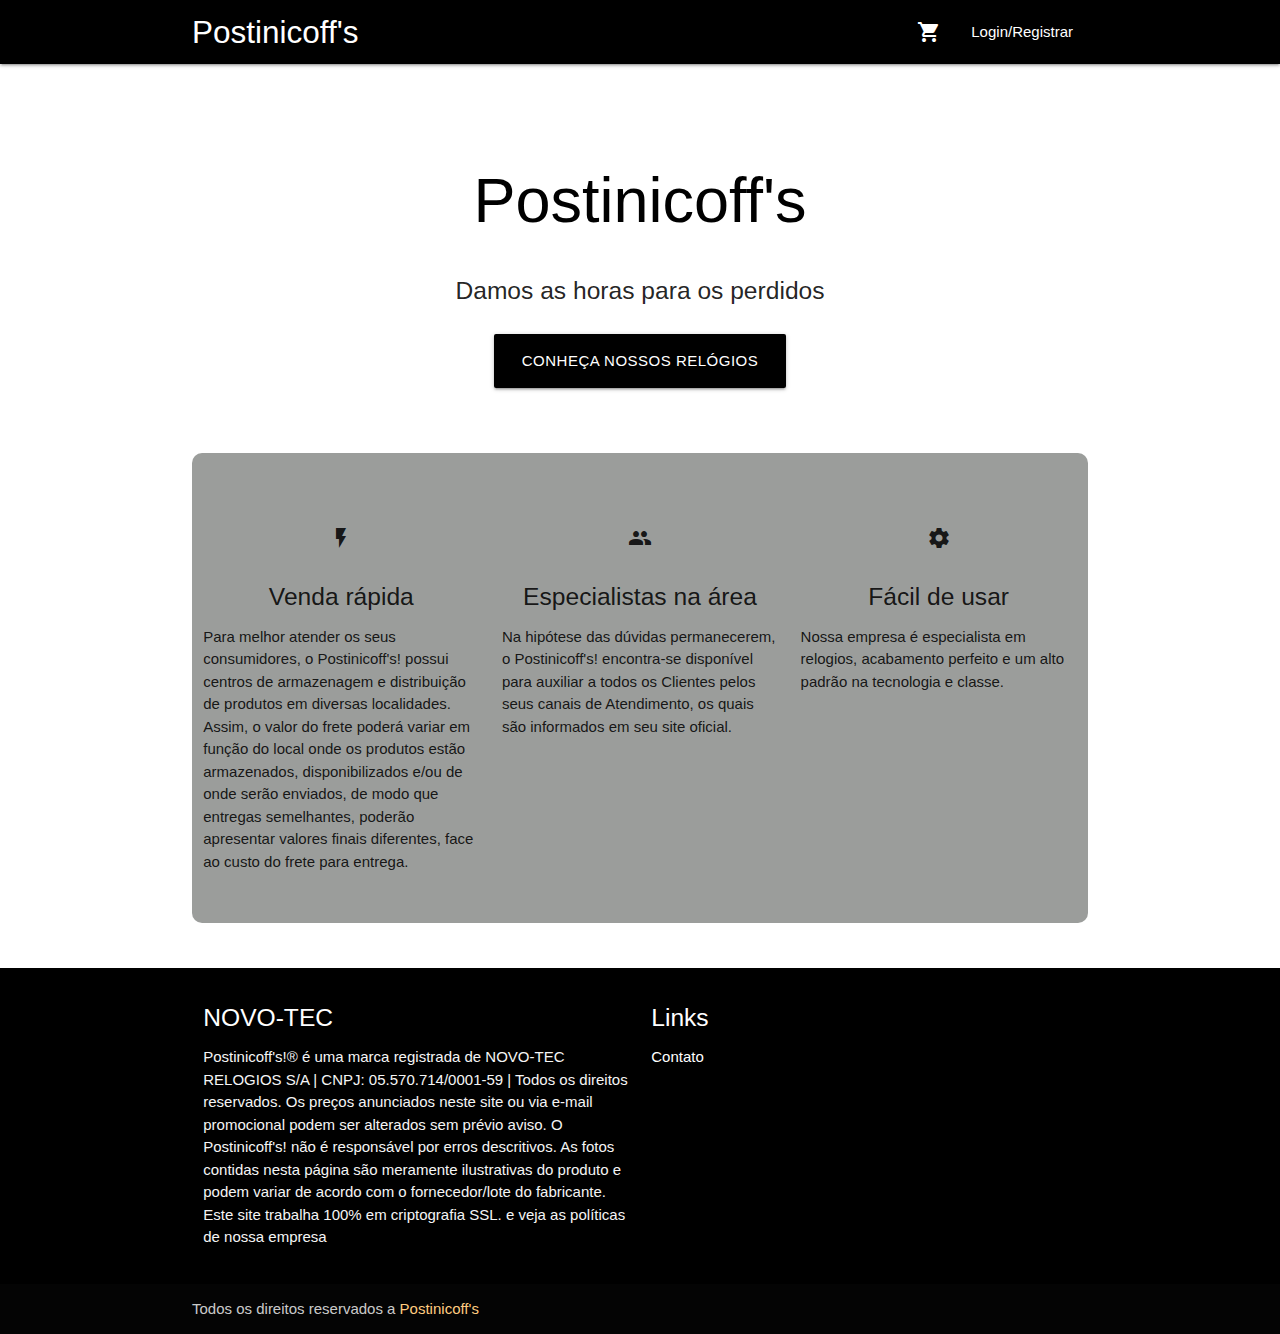
<file: index.html>
<!DOCTYPE html>
<html lang="pt-br">
<head>
  <meta http-equiv="Content-Type" content="text/html; charset=UTF-8"/>
  <meta name="viewport" content="width=device-width, initial-scale=1, maximum-scale=1.0"/>
  <title>Postinicoff's - Home</title>

  <!-- CSS  -->
  <link href="https://fonts.googleapis.com/icon?family=Material+Icons" rel="stylesheet">
  <link href="css/materialize.min.css" type="text/css" rel="stylesheet" media="screen,projection"/>
  <link href="css/indexStyle.css" type="text/css" rel="stylesheet" media="screen,projection"/>
  <link href="css/header.css" type="text/css" rel="stylesheet"/>
</head>
<body>

  <nav class="black lighten-1" role="navigation">
    <div class="nav-wrapper container">
      <a id="logo-container" href="index.html" class="brand-logo"> Postinicoff's</a>
      <ul class="right hide-on-med-and-down">
        <li>
          <div class="light-black-text">
            <a href="carrinho.html">
              <i class="center material-icons">shopping_cart</i>
            </a>
          </div>
        </li>

        <li>
          <a href="login.html">Login/Registrar</a>
        </li>
      </ul>
    </div>
  </nav>

  <div class="section no-pad-bot" id="index-banner">
    <div class="container">
      <br><br>
      <h1 class="header center black-text">Postinicoff's</h1>
      <div class="row center">
        <h5 class="header col s12 light">Damos as horas para os perdidos</h5>
      </div>
      <div class="row center">
        <a href="vendas.html" id="download-button" class="btn-large waves-effect waves-light black">Conheça  nossos relógios</a>
      </div>
      <br><br>

    </div>
  </div>

  <div class="container colorFundo">
    <div class="section">

      <!--   Icon Section   -->
      <div class="row">
        <div class="col s12 m4">
          <div class="icon-block">
            <h2 class="center light-black-text"><i class="material-icons">flash_on</i></h2>
            <h5 class="center">Venda rápida</h5>

            <p class="light">Para melhor atender os seus consumidores, o Postinicoff's! possui centros de armazenagem e distribuição de produtos em diversas localidades. Assim, o valor do frete poderá variar em função do local onde os produtos estão armazenados, disponibilizados e/ou de onde serão enviados, de modo que entregas semelhantes, poderão apresentar valores finais diferentes, face ao custo do frete para entrega.</p>
          </div>
        </div>

        <div class="col s12 m4">
          <div class="icon-block">
            <h2 class="center light-black-text"><i class="material-icons">group</i></h2>
            <h5 class="center">Especialistas na área</h5>

            <p class="light"> Na hipótese das dúvidas permanecerem, o Postinicoff's! encontra-se disponível para auxiliar a todos os Clientes pelos seus canais de Atendimento, os quais são informados em seu site oficial.</p>
          </div>
        </div>

        <div class="col s12 m4">
          <div class="icon-block">
            <h2 class="center light-black-text"><i class="material-icons">settings</i></h2>
            <h5 class="center">Fácil de usar</h5>

            <p class="light">Nossa empresa é especialista em relogios, acabamento perfeito e um alto padrão na tecnologia e classe.</p>
          </div>
        </div>
      </div>

    </div>
  </div>

  <br><br>

  <footer class="page-footer black">
    <div class="container">
      <div class="row">
        <div class="col l6 s12">
          <h5 class="white-text">NOVO-TEC</h5>
          <p class="grey-text text-lighten-4">Postinicoff's!® é uma marca registrada de NOVO-TEC RELOGIOS S/A | CNPJ: 05.570.714/0001-59 | Todos os direitos reservados. Os preços anunciados neste site ou via e-mail promocional podem ser alterados sem prévio aviso. O Postinicoff's! não é responsável por erros descritivos. As fotos contidas nesta página são meramente ilustrativas do produto e podem variar de acordo com o fornecedor/lote do fabricante. Este site trabalha 100% em criptografia SSL. e veja as políticas de nossa empresa</p>
        </div>

        <div class="col l3 s12">
          <h5 class="white-text">Links</h5>
          <ul>
            <li><a class="white-text" href="contato.html">Contato</a></li>
          </ul>
        </div>

      </div>
    </div>
    
    <div class="footer-copyright">
      <div class="container">
      Todos os direitos reservados a  <a class="orange-text text-lighten-3" href="http://www.pudim.com.br">Postinicoff's</a>
      </div>
    </div>
  </footer>


  <!--  Scripts-->
  <script src="https://code.jquery.com/jquery-2.1.1.min.js"></script>
  <script src="js/materialize.min.js"></script>

  </body>
</html>
</file>
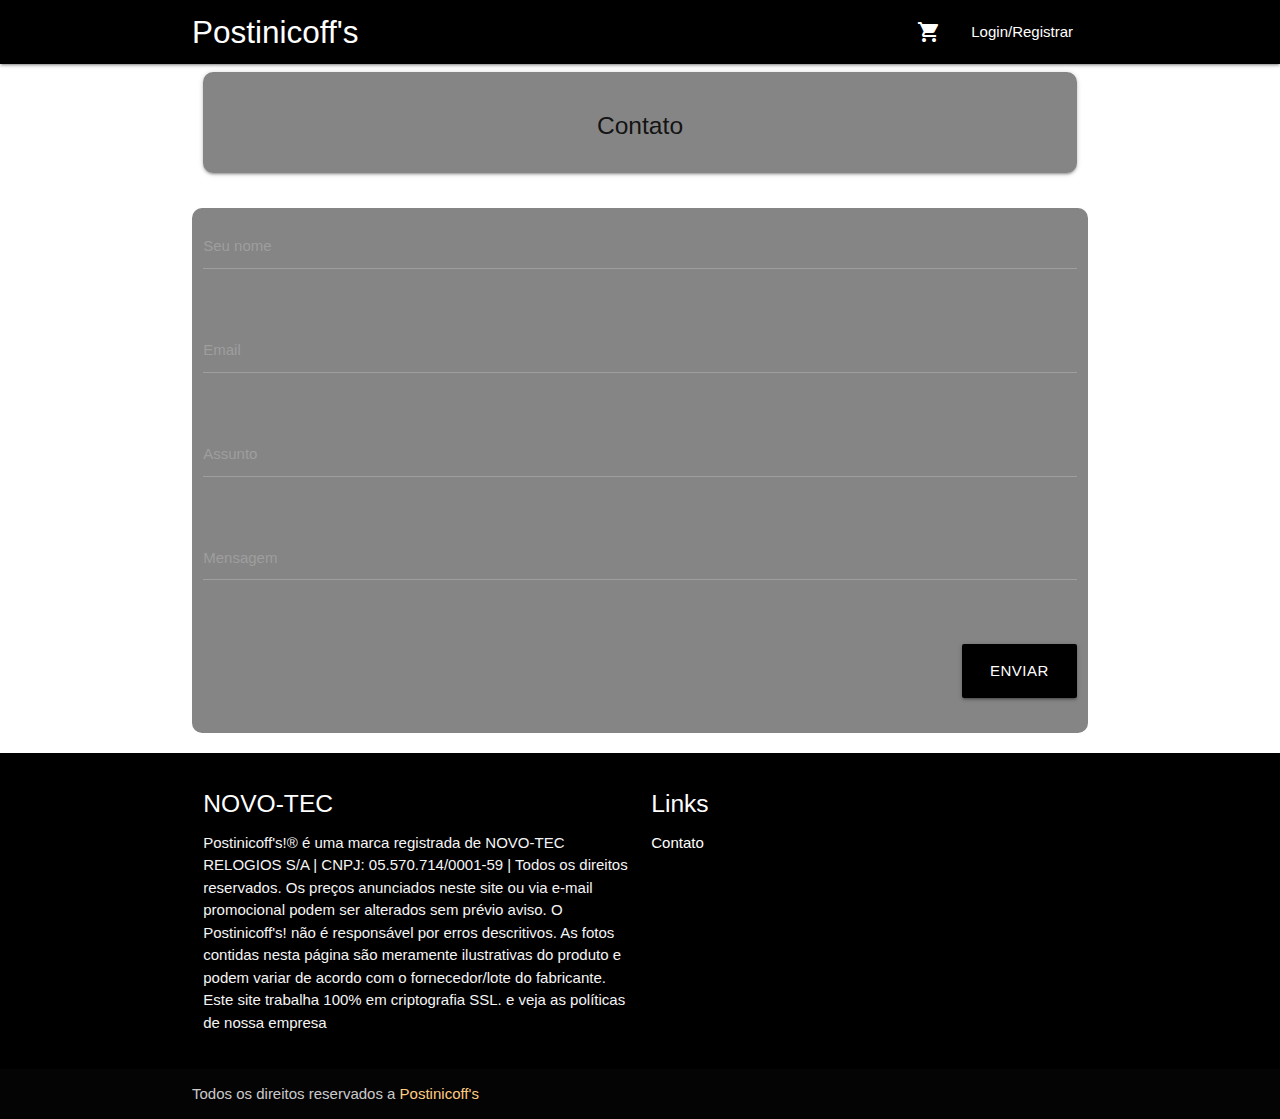
<file: contato.html>
<!DOCTYPE html>
<html lang="pt-br">
<head>
    <meta http-equiv="Content-Type" content="text/html; charset=UTF-8"/>
    <meta name="viewport" content="width=device-width, initial-scale=1, maximum-scale=1.0"/>
    <title>Postinicoff's - Contato</title>

    <!-- CSS  -->
    <link href="https://fonts.googleapis.com/icon?family=Material+Icons" rel="stylesheet">
    <link href="css/materialize.min.css" type="text/css" rel="stylesheet" media="screen,projection"/>
    <link href="css/header.css" type="text/css" rel="stylesheet"/>
    <link href="css/indexStyle.css" type="text/css" rel="stylesheet"/>

    <style>
    .colorFundo { background-color: rgba(12, 12, 12, 0.5); border-radius: 10px; }
    </style>
</head>

<body>
    <nav class="black lighten-1" role="navigation">
      <div class="nav-wrapper container">
        <a id="logo-container" href="index.html" class="brand-logo"> Postinicoff's</a>
        <ul class="right hide-on-med-and-down">
          <li>
            <div class="light-black-text">
              <a href="carrinho.html">
                <i class="center material-icons">shopping_cart</i>
              </a>
            </div>
          </li>

          <li>
            <a href="login.html">Login/Registrar</a>
          </li>
        </ul>
      </div>
    </nav>
  
    <main>
        <div class="container">
            <div class="row">
                <div class="col s12">
                    <div class="card-panel colorFundo">
                        <h5 class="center-align">Contato</h5>
                    </div>
                </div>
            </div>
        

            <div class="row">
                <form class="col s12 colorFundo" name="formContact">
                    <div class="row">
                        <div class="input-field col s12">
                            <input id="name" type="text" class="validate" name="name">
                            <label for="name">Seu nome</label>
                        </div>
                    </div>

                    <div class="row">
                        <div class="input-field col s12">
                            <input id="email" type="email" class="validate" name="email">
                            <label for="email">Email</label>
                        </div>
                    </div>

                    <div class="row">
                        <div class="input-field col s12">
                            <input id="subject" type="text" class="validate" name="subject">
                            <label for="subject">Assunto</label>
                        </div>
                    </div>

                    <div class="row">
                        <div class="input-field col s12">
                            <textarea id="textarea1" class="materialize-textarea" data-length="300" name="textarea"></textarea>
                            <label for="textarea1">Mensagem</label>
                        </div>
                    </div>

                    <div class="row" style="float: right;">
        <div class="input-field col s12">
            <input type="submit" id="download-button" value="Enviar" class="btn-large" style="background-color: black" onclick="validateForm()" />
        </div>
      </div>
                </form>
            </div>
    </main>


  <footer class="page-footer black">
    <div class="container">
      <div class="row">
        <div class="col l6 s12">
          <h5 class="white-text">NOVO-TEC</h5>
          <p class="grey-text text-lighten-4">Postinicoff's!® é uma marca registrada de NOVO-TEC RELOGIOS S/A | CNPJ: 05.570.714/0001-59 | Todos os direitos reservados. Os preços anunciados neste site ou via e-mail promocional podem ser alterados sem prévio aviso. O Postinicoff's! não é responsável por erros descritivos. As fotos contidas nesta página são meramente ilustrativas do produto e podem variar de acordo com o fornecedor/lote do fabricante. Este site trabalha 100% em criptografia SSL. e veja as políticas de nossa empresa</p>
        </div>

        <div class="col l3 s12">
          <h5 class="white-text">Links</h5>
          <ul>
            <li><a class="white-text" href="contato.html">Contato</a></li>
          </ul>
        </div>

      </div>
    </div>
    
    <div class="footer-copyright">
      <div class="container">
      Todos os direitos reservados a  <a class="orange-text text-lighten-3" href="http://www.pudim.com.br">Postinicoff's</a>
      </div>
    </div>
  </footer>


  <!--  Scripts-->
  <script src="https://code.jquery.com/jquery-2.1.1.min.js"></script>
  <script src="js/materialize.min.js"></script>
  <script src="js/contato.js"></script>

  </body>
</html>
</file>
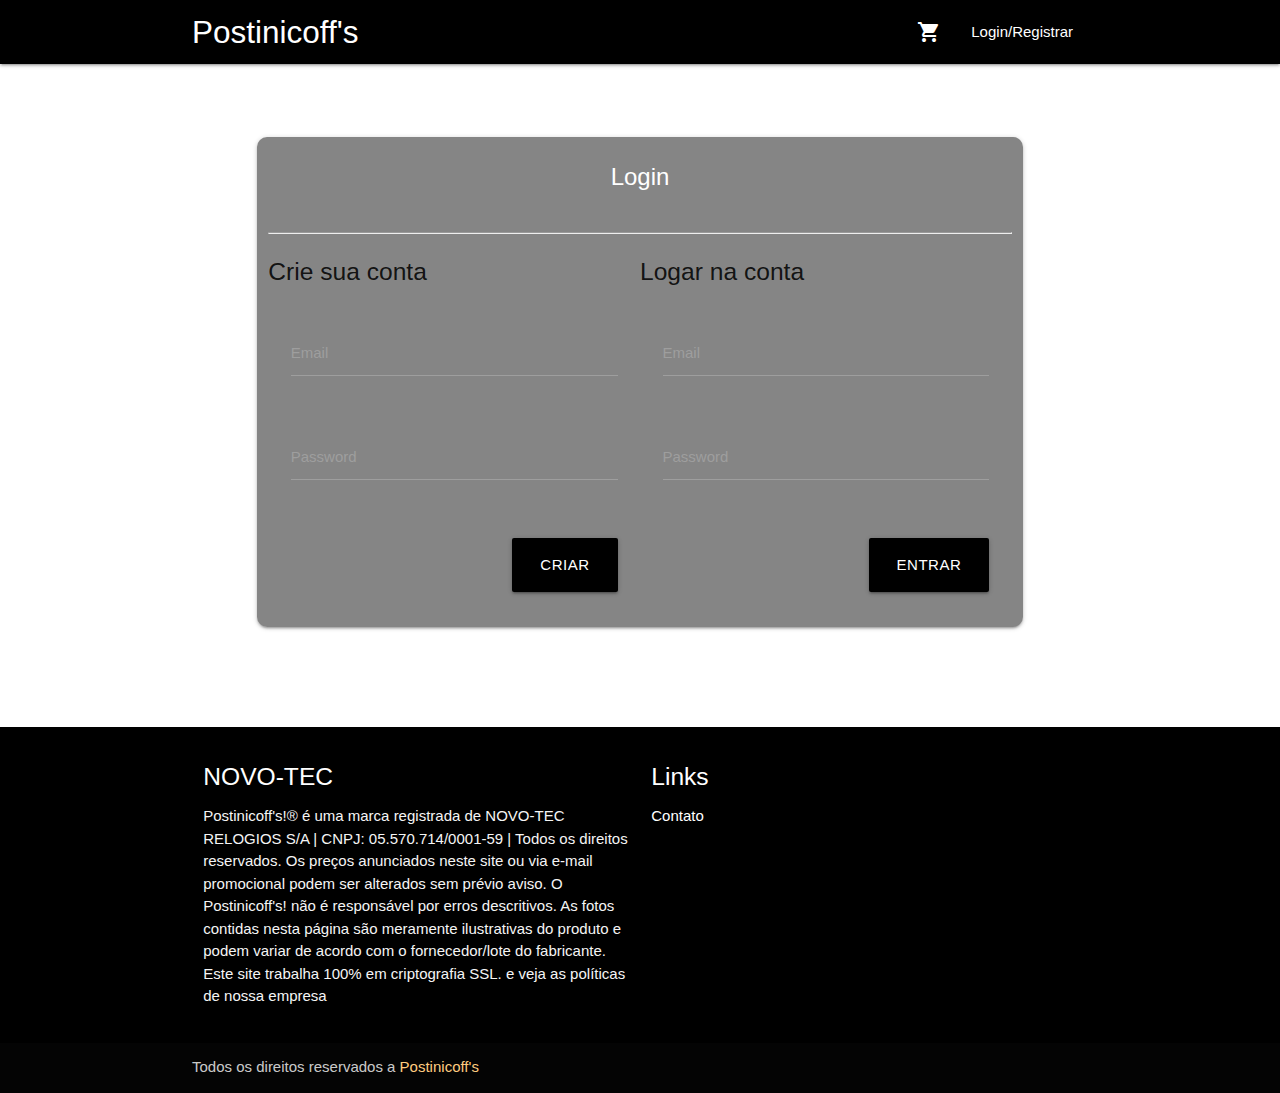
<file: login.html>
<!DOCTYPE html>
<html lang="pt-br">
<head>
  <meta http-equiv="Content-Type" content="text/html; charset=UTF-8"/>
  <meta name="viewport" content="width=device-width, initial-scale=1, maximum-scale=1.0"/>
  <title>Postinicoff's - Login</title>

  <!-- CSS  -->
  <link href="https://fonts.googleapis.com/icon?family=Material+Icons" rel="stylesheet">
  <link href="css/materialize.min.css" type="text/css" rel="stylesheet" media="screen,projection"/>
  <link href="css/header.css" type="text/css" rel="stylesheet" media="screen,projection"/>
  <link href="css/estrelas.css" type="text/css" rel="stylesheet" media="screen,projection"/>

  <style>
        main .container{padding: 65px;}
        .colorFundo { background-color: rgba(12, 12, 12, 0.5); border-radius: 10px; }
  </style>
</head>
<body>
  <nav class="black lighten-1" role="navigation">
      <div class="nav-wrapper container">
        <a id="logo-container" href="index.html" class="brand-logo"> Postinicoff's</a>
        <ul class="right hide-on-med-and-down">
          <li>
            <div class="light-black-text">
              <a href="carrinho.html">
                <i class="center material-icons">shopping_cart</i>
              </a>
            </div>
          </li>

          <li>
            <a href="login.html">Login/Registrar</a>
          </li>
        </ul>
      </div>
    </nav>
  
<main>
  <div class="container">
    <div class="row">
    <div class="col s12 card colorFundo">
        <div class="card-content white-text">
          <span class="card-title center-align">Login</span>
        </div>
          <hr>
          <div class="col s6">
            <div class="row">
              <h5>Crie sua conta</h5>
            </div>
          
            <form class="col s12" name="formCriar">   
              <div class="row">
                <div class="input-field col s12">
                  <input id="emailCriar" type="email" class="validate">
                  <label for="emailCriar" class="active">Email</label>
                </div>
              </div>

              <div class="row">
                <div class="input-field col s12">
                  <input id="passwordCriar" type="password" class="validate">
                  <label for="passwordCriar" class="active">Password</label>
                </div>
              </div>

              <div class="row" style="float: right;">
        <div class="input-field col s12">
            <input type="submit" id="download-button" value="Criar" class="btn-large" style="background-color: black" onclick="validateFormCriar()" />
        </div>
      </div>

            </form>
          
          </div>
        <div class="col s6">
          <div class="row">
            <h5>Logar na conta</h5>
          </div>

          <form class="col s12" name="formEntrar">   
              <div class="row">
                <div class="input-field col s12">
                  <input id="emailEntrar" type="email" class="validate">
                  <label for="emailEntrar" class="active">Email</label>
                </div>
              </div>

              <div class="row">
                <div class="input-field col s12">
                  <input id="passwordEntrar" type="password" class="validate">
                  <label for="passwordEntrar" class="active">Password</label>
                </div>
              </div>

              <div class="row" style="float: right;">
        <div class="input-field col s12">
            <input type="submit" id="download-button" value="Entrar" class="btn-large" style="background-color: black" onclick="validateFormEntrar()" />
        </div>
      </div>

            </form>
        </div>
    </div>
    </div>
  </div>
</main>

<footer class="page-footer black">
  <div class="container">
    <div class="row">
      <div class="col l6 s12">
        <h5 class="white-text">NOVO-TEC</h5>
        <p class="grey-text text-lighten-4">Postinicoff's!® é uma marca registrada de NOVO-TEC RELOGIOS S/A | CNPJ: 05.570.714/0001-59 | Todos os direitos reservados. Os preços anunciados neste site ou via e-mail promocional podem ser alterados sem prévio aviso. O Postinicoff's! não é responsável por erros descritivos. As fotos contidas nesta página são meramente ilustrativas do produto e podem variar de acordo com o fornecedor/lote do fabricante. Este site trabalha 100% em criptografia SSL. e veja as políticas de nossa empresa</p>
      </div>

      <div class="col l3 s12">
        <h5 class="white-text">Links</h5>
        <ul>
          <li><a class="white-text" href="contato.html">Contato</a></li>
        </ul>
      </div>

    </div>
  </div>
  
  <div class="footer-copyright">
    <div class="container">
    Todos os direitos reservados a  <a class="orange-text text-lighten-3" href="http://www.pudim.com.br">Postinicoff's</a>
    </div>
  </div>
</footer>


  <!--  Scripts-->
  <script src="https://code.jquery.com/jquery-2.1.1.min.js"></script>
  <script src="js/materialize.min.js"></script>
  <script src="js/login.js"></script>


  </body>
</html>
</file>
<file: css/indexStyle.css>
.colorFundo {
  background: rgba(55, 59, 56, 0.5);
  border-radius: 10px;
}
body {
   background-image:url(https://images.freeimages.com/images/large-previews/d96/pocket-watch-5-1419874.jpg);
    background-repeat:repeat;
    }
div .icon-block:hover{
  background-color: #ada6a6;
  transition: 2s;
  border-radius: 10px;
  box-shadow: 10px 10px 5px 0px rgba(0,0,0,0.58);
}
#download-button:hover{
  background-color: rgb(223, 57, 57) !IMPORTANT;
  transition: 1.5s;
}
</file>
<file: css/header.css>
nav ul a:hover{
  background-color: rgb(223, 57, 57) !important;
  transition: 1s;
}
</file>
<file: css/estrelas.css>
.estrelas input[type=radio] {
  display: none;
}
.estrelas label i.fa:before {
  content:'\f005';
  color: #FC0;
}
.estrelas input[type=radio]:checked ~ label i.fa:before {
  color: #CCC;
}
.estrelas{
  font-size:200%;
}
html, body {
  background-size:cover;
   background-image:url(https://images.freeimages.com/images/large-previews/d96/pocket-watch-5-1419874.jpg);
    background-repeat:no-repeat;
    }
#download-button:hover{
  background-color: rgb(223, 57, 57) !IMPORTANT;
  transition: 1.5s;
}
</file>
